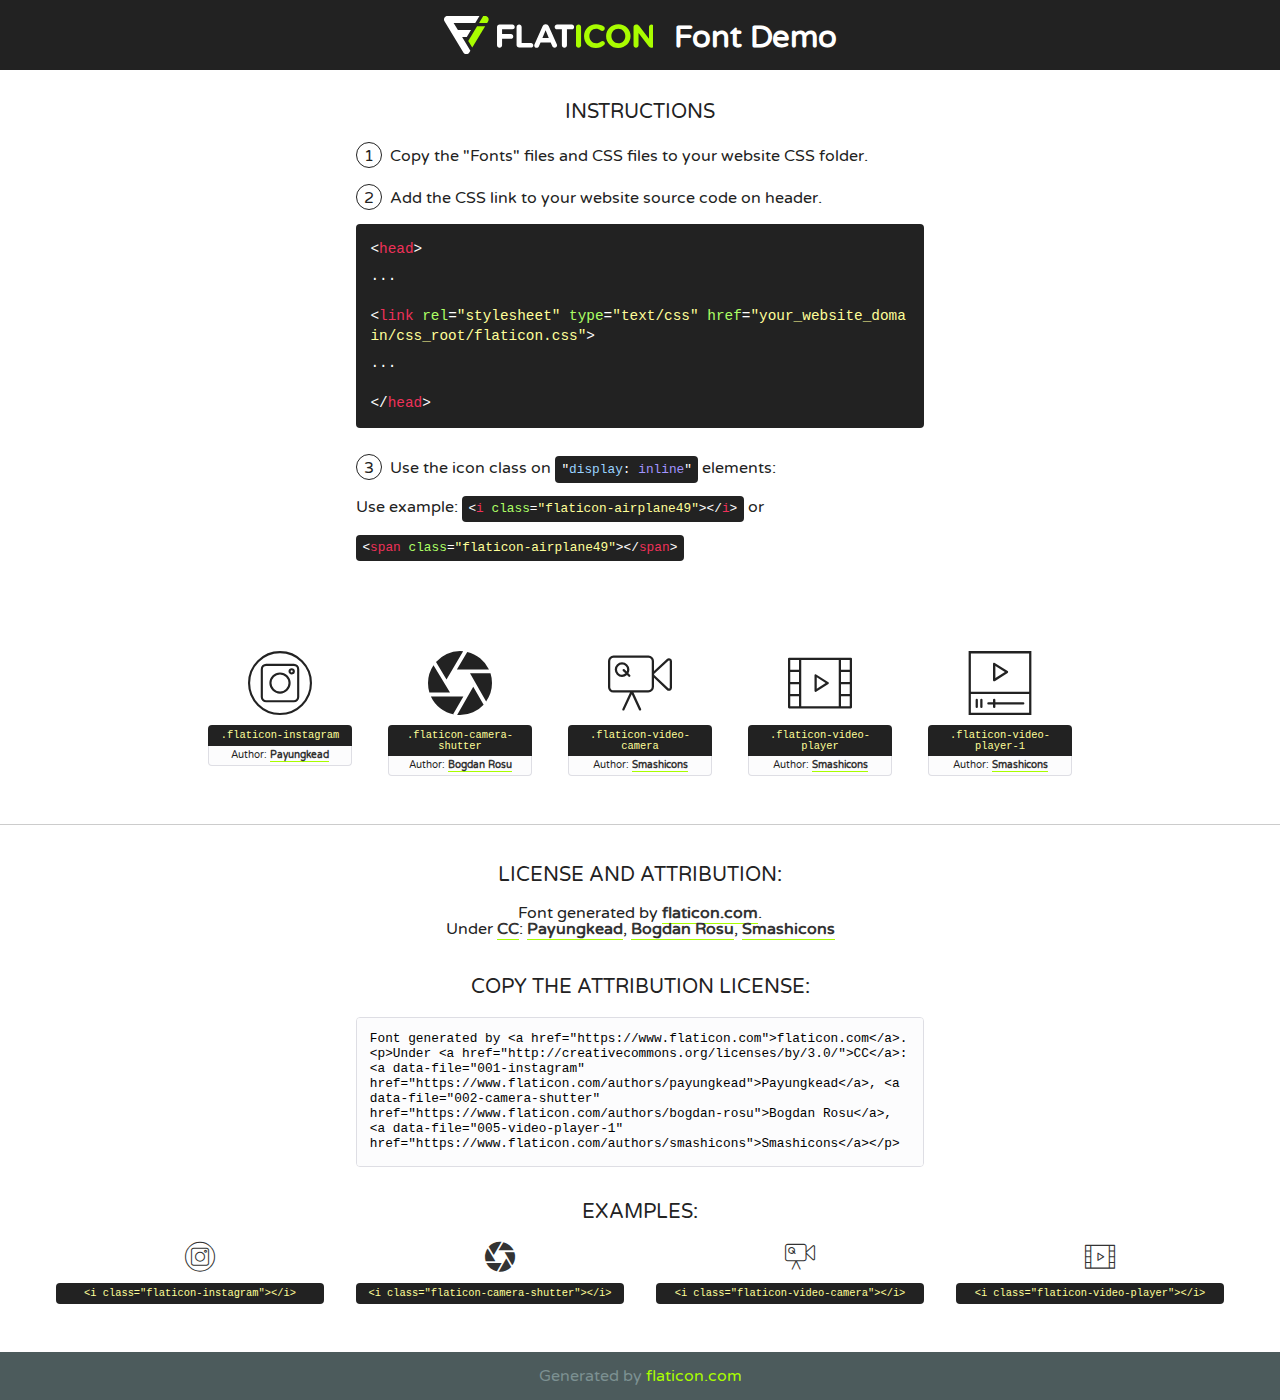
<file: fonts/flaticon/font/flaticon.html>
<!DOCTYPE html>
<!--
  Flaticon icon font: Flaticon
  Creation date: 19/09/2019 09:40
-->
<html>
<!DOCTYPE html>
<html>

<head>
    <title>Flaticon WebFont</title>
    <link href="http://fonts.googleapis.com/css?family=Varela+Round" rel="stylesheet" type="text/css" />
    <link rel="stylesheet" type="text/css" href="flaticon.css">
    <meta charset="UTF-8">
    <style>
    html, body, div, span, applet, object, iframe,
    h1, h2, h3, h4, h5, h6, p, blockquote, pre,
    a, abbr, acronym, address, big, cite, code,
    del, dfn, em, img, ins, kbd, q, s, samp,
    small, strike, strong, sub, sup, tt, var,
    b, u, i, center,
    dl, dt, dd, ol, ul, li,
    fieldset, form, label, legend,
    table, caption, tbody, tfoot, thead, tr, th, td,
    article, aside, canvas, details, embed, 
    figure, figcaption, footer, header, hgroup, 
    menu, nav, output, ruby, section, summary,
    time, mark, audio, video {
        margin: 0;
        padding: 0;
        border: 0;
        font-size: 100%;
        font: inherit;
        vertical-align: baseline;
    }
    /* HTML5 display-role reset for older browsers */
    article, aside, details, figcaption, figure, 
    footer, header, hgroup, menu, nav, section {
        display: block;
    }
    body {
        line-height: 1;
    }
    ol, ul {
        list-style: none;
    }
    blockquote, q {
        quotes: none;
    }
    blockquote:before, blockquote:after,
    q:before, q:after {
        content: '';
        content: none;
    }
    table {
        border-collapse: collapse;
        border-spacing: 0;
    }
    body {
        font-family: 'Varela Round', Helvetica, Arial, sans-serif;
        font-size: 16px;
        color: #222;
    }
    a {
        color: #333;
        border-bottom: 1px solid #a9fd00;
        font-weight: bold;
        text-decoration: none;
    }
    * {
        -moz-box-sizing: border-box;
        -webkit-box-sizing: border-box;
        box-sizing: border-box;
        margin: 0;
        padding: 0;
    }
    [class^="flaticon-"]:before, [class*=" flaticon-"]:before, [class^="flaticon-"]:after, [class*=" flaticon-"]:after {
        font-family: Flaticon;
        font-size: 30px;
        font-style: normal;
        margin-left: 20px;
        color: #333;
    }
    .wrapper {
        max-width: 600px;
        margin: auto;
        padding: 0 1em;
    }
    .title {
        font-size: 1.25em;
        text-align: center;
        margin-bottom: 1em;
        text-transform: uppercase;
    }
    header {
        text-align: center;
        background-color: #222;
        color: #fff;
        padding: 1em;
    }
    header .logo {
        width: 210px;
        height: 38px;
        display: inline-block;
        vertical-align: middle;
        margin-right: 1em;
        border: none;
    }
    header strong {
        font-size: 1.95em;
        font-weight: bold;
        vertical-align: middle;
        margin-top: 5px;
        display: inline-block;
    }
    .demo {
        margin: 2em auto;
        line-height: 1.25em;
    }
    .demo ul li {
        margin-bottom: 1em;
    }
    .demo ul li .num {
        color: #222;
        border-radius: 20px;
        display: inline-block;
        width: 26px;
        padding: 3px;
        height: 26px;
        text-align: center;
        margin-right: 0.5em;
        border: 1px solid #222;
    }
    .demo ul li code {
        background-color: #222;
        border-radius: 4px;
        padding: 0.25em 0.5em;
        display: inline-block;
        color: #fff;
        font-family: Consolas,Monaco,Lucida Console,Liberation Mono,DejaVu Sans Mono,Bitstream Vera Sans Mono,Courier New, monospace;
        font-weight: lighter;
        margin-top: 1em;
        font-size: 0.8em;
        word-break: break-all;
    }
    .demo ul li code.big {
        padding: 1em;
        font-size: 0.9em;
    }
    .demo ul li code .red {
        color: #EF3159;
    }
    .demo ul li code .green {
        color: #ACFF65;
    }
    .demo ul li code .yellow {
        color: #FFFF99;
    }
    .demo ul li code .blue {
        color: #99D3FF;
    }
    .demo ul li code .purple {
        color: #A295FF;
    }
    .demo ul li code .dots {
        margin-top: 0.5em;
        display: block;
    }
    #glyphs {
        border-bottom: 1px solid #ccc;
        padding: 2em 0;
        text-align: center;
    }
    .glyph {
        display: inline-block;
        width: 9em;
        margin: 1em;
        text-align: center;
        vertical-align: top;
        background: #FFF;
    }
    .glyph .glyph-icon {
        padding: 10px;
        display: block;
        font-family:"Flaticon";
        font-size: 64px;
        line-height: 1;
    }
    .glyph .glyph-icon:before {
        font-size: 64px;
        color: #222;
        margin-left: 0;
    }
    .class-name {
        font-size: 0.65em;
        background-color: #222;
        color: #fff;
        border-radius: 4px 4px 0 0;
        padding: 0.5em;
        color: #FFFF99;
        font-family: Consolas,Monaco,Lucida Console,Liberation Mono,DejaVu Sans Mono,Bitstream Vera Sans Mono,Courier New, monospace;
    }
    .author-name {
        font-size: 0.6em;
        background-color: #fcfcfd;
        border: 1px solid #DEDEE4;
        border-top: 0;
        border-radius: 0 0 4px 4px;
        padding: 0.5em;
    }
    .class-name:last-child {
        font-size: 10px;
        color:#888;
    }
    .class-name:last-child a {
        font-size: 10px;
        color:#555;
    }
    .class-name:last-child a:hover {
        color:#a9fd00;
    }
    .glyph > input {
        display: block;
        width: 100px;
        margin: 5px auto;
        text-align: center;
        font-size: 12px;
        cursor: text;
    }
    .glyph > input.icon-input {
        font-family:"Flaticon";
        font-size: 16px;
        margin-bottom: 10px;
    }
    .attribution .title {
        margin-top: 2em;
    }
    .attribution textarea {
        background-color: #fcfcfd;
        padding: 1em;
        border: none;
        box-shadow: none;
        border: 1px solid #DEDEE4;
        border-radius: 4px;
        resize: none;
        width: 100%;
        height: 150px;
        font-size: 0.8em;
        font-family: Consolas,Monaco,Lucida Console,Liberation Mono,DejaVu Sans Mono,Bitstream Vera Sans Mono,Courier New, monospace;
        -webkit-appearance: none;
    }
    .iconsuse {
        margin: 2em auto;
        text-align: center;
        max-width: 1200px;
    }
    .iconsuse:after {
        content: '';
        display: table;
        clear: both;
    }
    .iconsuse .image {
        float: left;
        width: 25%;
        padding: 0 1em;
    }
    .iconsuse .image p {
        margin-bottom: 1em;
    }
    .iconsuse .image span {
        display: block;
        font-size: 0.65em;
        background-color: #222;
        color: #fff;
        border-radius: 4px;
        padding: 0.5em;
        color: #FFFF99;
        margin-top: 1em;
        font-family: Consolas,Monaco,Lucida Console,Liberation Mono,DejaVu Sans Mono,Bitstream Vera Sans Mono,Courier New, monospace;
    }
    #footer {
        text-align: center;
        background-color: #4C5B5C;
        color: #7c9192;
        padding: 1em;
    }
    #footer a {
        border: none;
        color: #a9fd00;
        font-weight: normal;
    }
    @media (max-width: 960px) {
        .iconsuse .image {
            width: 50%;
        }
    }
    @media (max-width: 560px) {
        .iconsuse .image {
            width: 100%;
        }
    }
    </style>
</head>

<body class="characters-off">

    <header>
        <a href="https://www.flaticon.com" target="_blank" class="logo">
            <svg version="1.1" xmlns="http://www.w3.org/2000/svg" xmlns:xlink="http://www.w3.org/1999/xlink" xmlns:a="http://ns.adobe.com/AdobeSVGViewerExtensions/3.0/" viewBox="0 0 560.875 102.036" enable-background="new 0 0 560.875 102.036" xml:space="preserve">
                <defs>
                </defs>
                <g>
                    <g class="letters">
                        <path fill="#ffffff" d="M141.596,29.675c0-3.777,2.985-6.767,6.764-6.767h34.438c3.426,0,6.15,2.728,6.15,6.15
                        c0,3.43-2.724,6.149-6.15,6.149h-27.674v13.091h23.719c3.429,0,6.151,2.724,6.151,6.15c0,3.43-2.723,6.149-6.151,6.149h-23.719
                        v17.574c0,3.773-2.986,6.761-6.764,6.761c-3.779,0-6.764-2.989-6.764-6.761V29.675z"></path>
                        <path fill="#ffffff" d="M193.844,29.149c0-3.781,2.985-6.767,6.764-6.767c3.776,0,6.763,2.985,6.763,6.767v42.957h25.039
                        c3.426,0,6.149,2.726,6.149,6.153c0,3.425-2.723,6.15-6.149,6.15h-31.802c-3.779,0-6.764-2.986-6.764-6.768V29.149z"></path>
                        <path fill="#ffffff" d="M241.891,75.71l21.438-48.407c1.492-3.341,4.215-5.357,7.906-5.357h0.792
                        c3.686,0,6.323,2.017,7.815,5.357l21.439,48.407c0.436,0.967,0.701,1.845,0.701,2.723c0,3.602-2.809,6.501-6.414,6.501
                        c-3.161,0-5.269-1.845-6.499-4.655l-4.132-9.661h-27.059l-4.301,10.102c-1.144,2.631-3.426,4.214-6.237,4.214
                        c-3.517,0-6.24-2.81-6.24-6.325C241.1,77.64,241.451,76.677,241.891,75.71z M279.932,58.666l-8.521-20.297l-8.526,20.297H279.932
                        z"></path>
                        <path fill="#ffffff" d="M314.864,35.387H301.86c-3.429,0-6.239-2.813-6.239-6.238c0-3.429,2.811-6.24,6.239-6.24h39.533
                        c3.426,0,6.237,2.811,6.237,6.24c0,3.425-2.811,6.238-6.237,6.238h-13.001v42.785c0,3.773-2.99,6.761-6.764,6.761
                        c-3.779,0-6.764-2.989-6.764-6.761V35.387z"></path>
                        <path fill="#A9FD00" d="M352.615,29.149c0-3.781,2.985-6.767,6.767-6.767c3.774,0,6.761,2.985,6.761,6.767v49.024
                        c0,3.773-2.987,6.761-6.761,6.761c-3.781,0-6.767-2.989-6.767-6.761V29.149z"></path>
                        <path fill="#A9FD00" d="M374.132,53.836v-0.179c0-17.481,13.178-31.801,32.065-31.801c9.22,0,15.459,2.458,20.557,6.238
                        c1.402,1.054,2.637,2.985,2.637,5.357c0,3.692-2.985,6.59-6.681,6.59c-1.845,0-3.071-0.702-4.044-1.319
                        c-3.776-2.813-7.729-4.393-12.562-4.393c-10.364,0-17.831,8.611-17.831,19.154v0.173c0,10.542,7.291,19.329,17.831,19.329
                        c5.715,0,9.492-1.756,13.359-4.834c1.049-0.874,2.458-1.491,4.039-1.491c3.429,0,6.325,2.813,6.325,6.236
                        c0,2.106-1.056,3.78-2.282,4.834c-5.539,4.834-12.036,7.733-21.878,7.733C387.572,85.464,374.132,71.493,374.132,53.836z"></path>
                        <path fill="#A9FD00" d="M433.009,53.836v-0.179c0-17.481,13.79-31.801,32.766-31.801c18.981,0,32.592,14.143,32.592,31.628v0.173
                        c0,17.483-13.785,31.807-32.769,31.807C446.625,85.464,433.009,71.32,433.009,53.836z M484.224,53.836v-0.179
                        c0-10.539-7.725-19.326-18.626-19.326c-10.893,0-18.449,8.611-18.449,19.154v0.173c0,10.542,7.73,19.329,18.626,19.329
                        C476.676,72.986,484.224,64.378,484.224,53.836z"></path>
                        <path fill="#A9FD00" d="M506.233,29.321c0-3.774,2.99-6.763,6.767-6.763h1.401c3.252,0,5.183,1.583,7.029,3.953l26.093,34.265
                        V29.059c0-3.692,2.99-6.677,6.681-6.677c3.683,0,6.671,2.985,6.671,6.677v48.934c0,3.78-2.987,6.765-6.764,6.765h-0.436
                        c-3.257,0-5.188-1.581-7.034-3.953l-27.056-35.492v32.944c0,3.687-2.985,6.676-6.678,6.676c-3.683,0-6.673-2.989-6.673-6.676
                        V29.321z"></path>
                    </g>
                    <g class="insignia">
                        <path fill="#ffffff" d="M48.372,56.137h12.517l11.156-18.537H37.186L25.688,18.539h57.825L94.668,0H9.271
                        C5.925,0,2.842,1.801,1.198,4.716c-1.644,2.907-1.593,6.482,0.134,9.343l50.38,83.501c1.678,2.781,4.689,4.476,7.938,4.476
                        c3.246,0,6.257-1.695,7.935-4.476l2.898-4.804L48.372,56.137z"></path>
                        <g class="i">
                            <path fill="#A9FD00" d="M93.575,18.539h0.031v0.004l21.652,0.004l2.705-4.488c1.727-2.861,1.778-6.436,0.133-9.343
                            C116.454,1.801,113.371,0,110.026,0h-5.294L93.575,18.539z"></path>
                            <polygon fill="#A9FD00" points="88.291,27.356 64.725,66.486 75.519,84.404 109.942,27.356"></polygon>
                        </g>
                    </g>
                </g>
            </svg>
        </a>
        <strong>Font Demo</strong>
    </header>


    <section class="demo wrapper">

        <p class="title">Instructions</p>

        <ul>
            <li>
                <span class="num">1</span>Copy the "Fonts" files and CSS files to your website CSS folder.
            </li>
            <li>
                <span class="num">2</span>Add the CSS link to your website source code on header.
                <code class="big">
                    &lt;<span class="red">head</span>&gt;
                    <br/><span class="dots">...</span>
                    <br/>&lt;<span class="red">link</span> <span class="green">rel</span>=<span class="yellow">"stylesheet"</span> <span class="green">type</span>=<span class="yellow">"text/css"</span> <span class="green">href</span>=<span class="yellow">"your_website_domain/css_root/flaticon.css"</span>&gt;
                    <br/><span class="dots">...</span>
                    <br/>&lt;/<span class="red">head</span>&gt;
                </code>
            </li>

            <li>
                <p>
                    <span class="num">3</span>Use the icon class on <code>"<span class="blue">display</span>:<span class="purple"> inline</span>"</code> elements:
                    <br />
                    Use example: <code>&lt;<span class="red">i</span> <span class="green">class</span>=<span class="yellow">&quot;flaticon-airplane49&quot;</span>&gt;&lt;/<span class="red">i</span>&gt;</code> or <code>&lt;<span class="red">span</span> <span class="green">class</span>=<span class="yellow">&quot;flaticon-airplane49&quot;</span>&gt;&lt;/<span class="red">span</span>&gt;</code>
            </li>
        </ul>

    </section>




   <section id="glyphs">          
    
      
        <div class="glyph"><div class="glyph-icon flaticon-instagram"></div>
            <div class="class-name">.flaticon-instagram</div>
            <div class="author-name">Author: <a data-file="001-instagram" href="https://www.flaticon.com/authors/payungkead">Payungkead</a> </div> 
        </div>        
        
        <div class="glyph"><div class="glyph-icon flaticon-camera-shutter"></div>
            <div class="class-name">.flaticon-camera-shutter</div>
            <div class="author-name">Author: <a data-file="002-camera-shutter" href="https://www.flaticon.com/authors/bogdan-rosu">Bogdan Rosu</a> </div> 
        </div>        
        
        <div class="glyph"><div class="glyph-icon flaticon-video-camera"></div>
            <div class="class-name">.flaticon-video-camera</div>
            <div class="author-name">Author: <a data-file="003-video-camera" href="https://www.flaticon.com/authors/smashicons">Smashicons</a> </div> 
        </div>        
        
        <div class="glyph"><div class="glyph-icon flaticon-video-player"></div>
            <div class="class-name">.flaticon-video-player</div>
            <div class="author-name">Author: <a data-file="004-video-player" href="https://www.flaticon.com/authors/smashicons">Smashicons</a> </div> 
        </div>        
        
        <div class="glyph"><div class="glyph-icon flaticon-video-player-1"></div>
            <div class="class-name">.flaticon-video-player-1</div>
            <div class="author-name">Author: <a data-file="005-video-player-1" href="https://www.flaticon.com/authors/smashicons">Smashicons</a> </div> 
        </div>        
        

    </section>



    <section class="attribution wrapper"   style="text-align:center;">

      <div class="title">License and attribution:</div><div class="attrDiv">Font generated by <a href="https://www.flaticon.com">flaticon.com</a>. <div><p>Under <a href="http://creativecommons.org/licenses/by/3.0/">CC</a>: <a data-file="001-instagram" href="https://www.flaticon.com/authors/payungkead">Payungkead</a>, <a data-file="002-camera-shutter" href="https://www.flaticon.com/authors/bogdan-rosu">Bogdan Rosu</a>, <a data-file="005-video-player-1" href="https://www.flaticon.com/authors/smashicons">Smashicons</a></p>  </div>
      </div>
      <div class="title">Copy the Attribution License:</div>

    <textarea onclick="this.focus();this.select();">Font generated by &lt;a href=&quot;https://www.flaticon.com&quot;&gt;flaticon.com&lt;/a&gt;. <p>Under <a href="http://creativecommons.org/licenses/by/3.0/">CC</a>: <a data-file="001-instagram" href="https://www.flaticon.com/authors/payungkead">Payungkead</a>, <a data-file="002-camera-shutter" href="https://www.flaticon.com/authors/bogdan-rosu">Bogdan Rosu</a>, <a data-file="005-video-player-1" href="https://www.flaticon.com/authors/smashicons">Smashicons</a></p>  
     </textarea>

    </section>

    <section class="iconsuse">

          <div class="title">Examples:</div>            
             
            <div class="image">
                <p>
                    <i class="glyph-icon flaticon-instagram"></i> 
                    <span>&lt;i class=&quot;flaticon-instagram&quot;&gt;&lt;/i&gt;</span>
                </p>
            </div>
            
            <div class="image">
                <p>
                    <i class="glyph-icon flaticon-camera-shutter"></i> 
                    <span>&lt;i class=&quot;flaticon-camera-shutter&quot;&gt;&lt;/i&gt;</span>
                </p>
            </div>
            
            <div class="image">
                <p>
                    <i class="glyph-icon flaticon-video-camera"></i> 
                    <span>&lt;i class=&quot;flaticon-video-camera&quot;&gt;&lt;/i&gt;</span>
                </p>
            </div>
            
            <div class="image">
                <p>
                    <i class="glyph-icon flaticon-video-player"></i> 
                    <span>&lt;i class=&quot;flaticon-video-player&quot;&gt;&lt;/i&gt;</span>
                </p>
            </div>
                       
        </div>
                            
    </section>

<div id="footer">
    <div>Generated by <a href="https://www.flaticon.com">flaticon.com</a>
    </div>
</div>



</body>
</html>
</file>
<file: fonts/flaticon/font/flaticon.css>
/*
  	Flaticon icon font: Flaticon
  	Creation date: 19/09/2019 09:40
  	*/

@font-face {
  font-family: "Flaticon";
  src: url("./Flaticon.eot");
  src: url("./Flaticon.eot?#iefix") format("embedded-opentype"),
       url("./Flaticon.woff2") format("woff2"),
       url("./Flaticon.woff") format("woff"),
       url("./Flaticon.ttf") format("truetype"),
       url("./Flaticon.svg#Flaticon") format("svg");
  font-weight: normal;
  font-style: normal;
}

@media screen and (-webkit-min-device-pixel-ratio:0) {
  @font-face {
    font-family: "Flaticon";
    src: url("./Flaticon.svg#Flaticon") format("svg");
  }
}

[class^="flaticon-"]:before, [class*=" flaticon-"]:before,
[class^="flaticon-"]:after, [class*=" flaticon-"]:after {   
  font-family: Flaticon;
        font-size: 20px;
font-style: normal;
margin-left: 20px;
}

.flaticon-instagram:before { content: "\f100"; }
.flaticon-camera-shutter:before { content: "\f101"; }
.flaticon-video-camera:before { content: "\f102"; }
.flaticon-video-player:before { content: "\f103"; }
.flaticon-video-player-1:before { content: "\f104"; }
</file>
